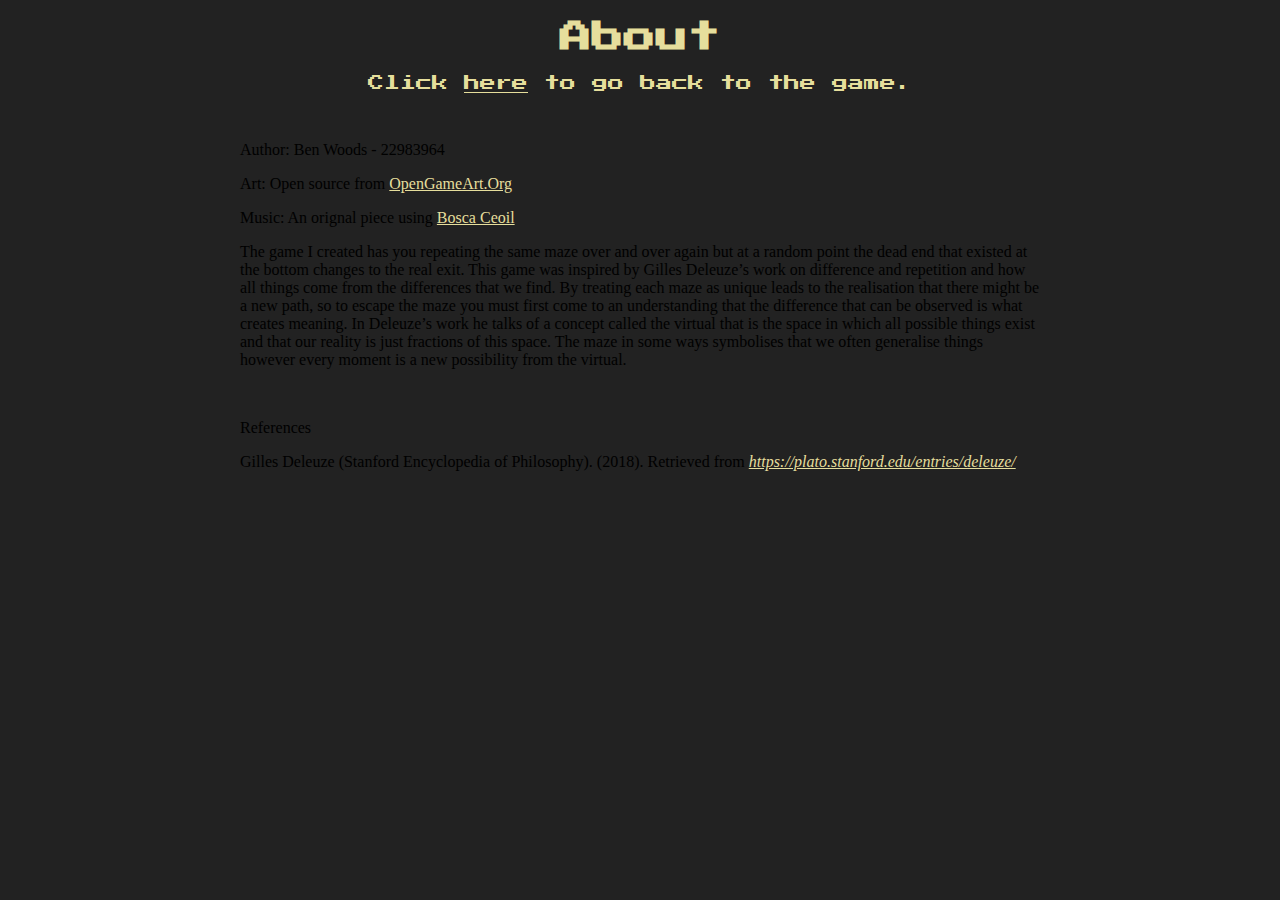
<file: about.html>
<!DOCTYPE html>
<html lang="en">

<head>
  <meta charset="UTF-8">
  <meta http-equiv="X-UA-Compatible" content="IE=edge">
  <meta name="viewport" content="width=device-width, initial-scale=1.0">
  <title>About - The Maze</title>
  <link rel="stylesheet" href="style.css">
</head>

<body>
  <h1 class="text">About</h1>
  <p class="text">Click <a href="index.html" class="link">here</a> to go back to the game.</p>
  <br />
  <p class="bodyText s-2">Author: Ben Woods - 22983964</p>
  <p class="bodyText s-1">Art: Open source from <a href="https://opengameart.org/" target="_blank" class="link">OpenGameArt.Org</a></p>
  <p class="bodyText s-1">Music: An orignal piece using <a href="https://terrycavanagh.itch.io/bosca-ceoil" target="_blank" class="link">Bosca Ceoil</a></p>
  <p class="bodyText lh-2 s-1">The game I created has you repeating the same maze over and over again but at a random point the dead end that existed at the bottom changes to the real exit. This game was inspired by Gilles Deleuze’s work on difference and repetition and how all things come from the differences that we find. By treating each maze as unique leads to the realisation that there might be a new path, so to escape the maze you must first come to an understanding that the difference that can be observed is what creates meaning. In Deleuze’s work he talks of a concept called the virtual that is the space in which all possible things exist and that our reality is just fractions of this space. The maze in some ways symbolises that we often generalise things however every moment is a new possibility from the virtual.</p>
  <br />
  <p class="bodyText s-2">References</p>
  <p class="bodyText">Gilles Deleuze (Stanford Encyclopedia of Philosophy). (2018). Retrieved from <i><a href="https://plato.stanford.edu/entries/deleuze/" target="_blank" class="link">https://plato.stanford.edu/entries/deleuze/</a></i></p>
</body>

</html>
</file>
<file: style.css>
@font-face {
  font-family: PressStart2P;
  src: url('fonts/PressStart2P-Regular.ttf');
  font-weight:400;
  font-weight:normal;
}
body {
  background:#222;
  max-width: 800px;
  margin: auto;
}

.text {
  font-family: PressStart2P;
  color: #e6de9c;
  text-align: center;
}

.mb-2 {
  margin-bottom:2rem;
}

.link {
  color: #e6de9c;
}

.link:hover {
  color: #ebeae0;
}

.link:visited {
  color: #a8a473;
}
</file>
